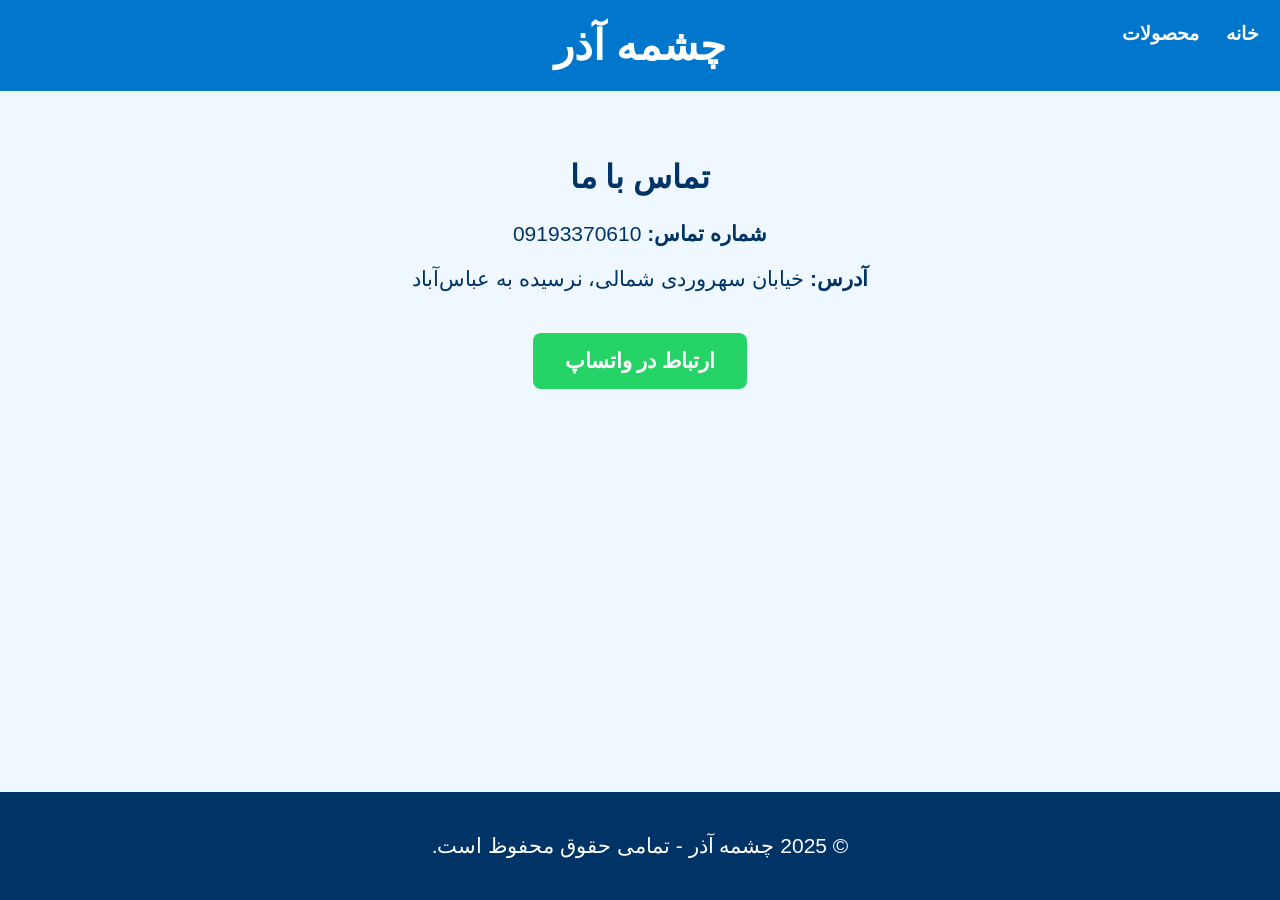
<file: contact.html>
<!DOCTYPE html>
<html lang="fa" dir="rtl">
<head>
    <meta charset="UTF-8">
    <meta name="viewport" content="width=device-width, initial-scale=1.0">
    <title>تماس با ما - چشمه آذر</title>
    <link rel="stylesheet" href="css/style.css">
</head>
<body>

    <header>
        <nav>
            <a href="index.html">خانه</a>
            <a href="products.html">محصولات</a>
        </nav>
        <h1>چشمه آذر</h1>
    </header>

    <main>
        <section class="contact-info">
            <h2>تماس با ما</h2>
            <p><strong>شماره تماس:</strong> 09193370610</p>
            <p><strong>آدرس:</strong> خیابان سهروردی شمالی، نرسیده به عباس‌آباد</p>

            <!-- دکمه واتساپ فقط باقی می‌مونه -->
            <div class="whatsapp-button">
                <a href="https://wa.me/989193370610" target="_blank">ارتباط در واتساپ</a>
            </div>
        </section>
    </main>

    <footer>
        <p>© 2025 چشمه آذر - تمامی حقوق محفوظ است.</p>
    </footer>

</body>
</html>
</file>
<file: css/style.css>
/* تنظیمات فونت بی نازنین */
@font-face {
    font-family: 'B Nazanin';
    src: url('https://cdn.fontsup.com/font/B_Nazanin/B_Nazanin.woff2') format('woff2'),
         url('https://cdn.fontsup.com/font/B_Nazanin/B_Nazanin.woff') format('woff');
    font-weight: normal;
    font-style: normal;
}

/* اعمال فونت بی نازنین به تمام صفحات */
html, body {
    font-size: 21px; /* یا هر مقدار دلخواهی برای بزرگتر کردن */
    font-family: 'B Nazanin', sans-serif;
    height: 100%;
    margin: 0;
    display: flex;
    flex-direction: column;
}

/* این باعث میشه main فضای قابل گسترش بگیره */
main {
    flex: 1;
}

body {
    font-family: 'B Nazanin', sans-serif;
    margin: 0;
    background-color: #f0f8ff;
    color: #003366;
    direction: rtl;
}

header {
    background-color: #0077cc;
    color: white;
    padding: 1rem;
    text-align: center;
    position: relative;
}

header h1 {
    margin: 0;
    font-size: 2rem;
}

header nav {
    position: absolute;
    top: 1rem;
    right: 1rem;
}

nav a {
    color: white;
    margin-left: 1rem;
    text-decoration: none;
    font-weight: bold;
    font-size: 0.9rem;
}

/* استایل دکمه محصولات */
.dropdown {
    position: absolute;
    top: 1rem;
    right: 1rem;
}

.dropbtn {
    background-color: #0077cc;
    color: white;
    padding: 0.75rem 1.5rem;
    font-size: 1rem;
    border: none;
    cursor: pointer;
    border-radius: 8px;
    font-weight: bold;
}

.dropbtn:hover {
    background-color: #005fa3;
}

/* استایل برای منو کشویی */
.dropdown-content {
    display: none;
    position: absolute;
    right: 0;
    background-color: #f0f8ff;
    min-width: 160px;
    box-shadow: 0px 8px 16px rgba(0, 0, 0, 0.2);
    z-index: 1;
    border-radius: 8px;
    padding: 1rem;
}

.dropdown-content a {
    color: #003366;
    padding: 0.75rem 1rem;
    text-decoration: none;
    display: block;
    font-size: 1rem;
    font-weight: bold;
    border-radius: 5px;
}

.dropdown-content a:hover {
    background-color: #0077cc;
    color: white;
}

/* نمایش منو هنگام هاور */
.dropdown:hover .dropdown-content {
    display: block;
}

.intro, .products, .contact-info {
    padding: 2rem;
    text-align: center;
}

.products h3 {
    margin-bottom: 1rem;
}

.product-list {
    display: flex;
    justify-content: center;
    gap: 2rem;
    flex-wrap: wrap;
}

.product img {
    width: 150px;
    height: 150px;
    object-fit: cover;
    border-radius: 10px;
}

.contact-button {
    text-align: center;
    margin: 2rem;
}

.contact-button a {
    background-color: #0077cc;
    color: white;
    padding: 0.75rem 1.5rem;
    text-decoration: none;
    border-radius: 8px;
    font-weight: bold;
}

footer {
    background-color: #003366;
    color: white;
    text-align: center;
    padding: 1rem;
    margin-top: 2rem;
}

/* استایل برای دکمه واتساپ */
.whatsapp-button {
    margin-top: 2rem;
}

.whatsapp-button a {
    background-color: #25D366;
    color: white;
    padding: 0.75rem 1.5rem;
    text-decoration: none;
    border-radius: 8px;
    font-weight: bold;
    font-size: 1rem;
    display: inline-block;
}

/* استایل ریسپانسیو */
@media (max-width: 768px) {
    header h1 {
        font-size: 1.5rem;
    }

    .dropdown {
        position: static;
        width: 100%;
        text-align: center;
    }

    .dropbtn {
        width: 100%;
        padding: 1rem;
        font-size: 1.2rem;
    }

    .product-list {
        flex-direction: column;
        gap: 1rem;
    }

    .product img {
        width: 100%;
        height: auto;
    }

    .contact-button a {
        width: 100%;
        padding: 1rem;
    }

    footer {
        padding: 1rem;
    }
}

@media (max-width: 480px) {
    header h1 {
        font-size: 1.2rem;
    }

    .dropdown .dropbtn {
        padding: 1rem;
        font-size: 1rem;
    }

    .contact-button a {
        padding: 1.2rem;
    }
}
</file>
